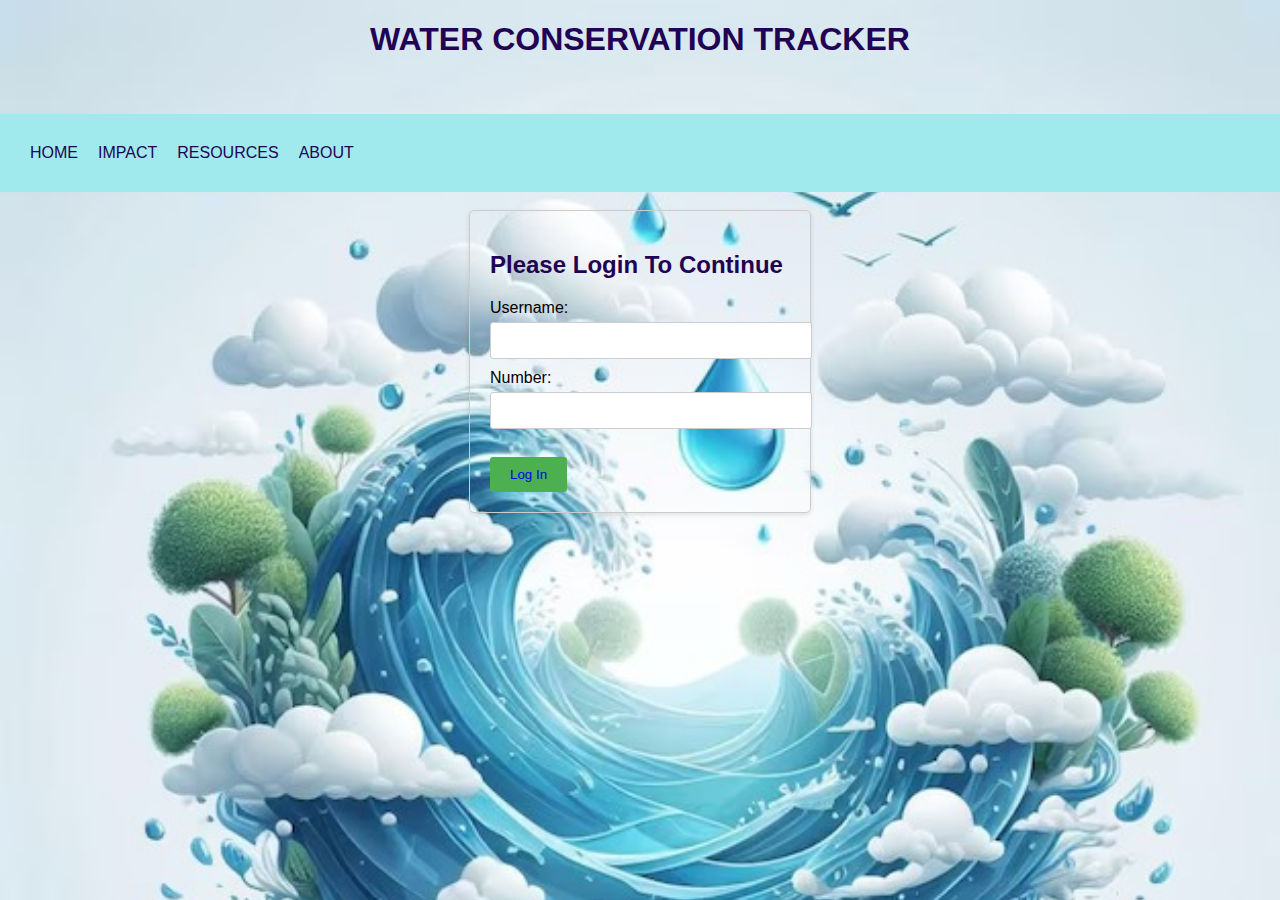
<file: index.html>
<!DOCTYPE html>
<html lang="en">
<head>
    <meta charset="UTF-8">
    <meta name="viewport" content="width=device-width, initial-scale=1.0">
    <title>home page</title>
    <style>
        body {
            font-family: Arial, sans-serif;
            margin: 0;
            padding: 0;
            background-image:url('water.jpg');
            background-size: 100%;
            background-repeat: no-repeat;
           
        }

        header {
            background-color: #a0eaee;
            padding: 20px;
        }

        .top-bar {
            display: flex;
            align-content: right;
            padding: 0px;
        }
        nav ul {
            list-style-type: none;
            margin: 0;
            padding: 0;
            overflow: hidden;
            display: flex;
        }
        nav li {
            margin: 10px;
            float: center;
            color: #220254;
        }
        .login-container {
            width: 300px;
            margin: 0 auto;
            padding: 20px;
            border: 1px solid #ccc;
            border-radius: 5px;
            box-shadow: 0 2px 5px rgba(0, 0, 0, 0.1);
        }
        h1, h2{
            color: #220254;
            margin-bottom: 20px;
        }
        label {
            display: block;
            margin-bottom: 5px;
        }

        input[type="text"],
        input[type="number"] {
            width: 100%;
            padding: 10px;
            border: 1px solid #ccc;
            border-radius: 3px;
            margin-bottom: 10px;
        }
        button[type="submit"] {
            background-color: #4CAF50;
            color: white;
            border: none;
            padding: 10px 20px;
            border-radius: 3px;
            cursor: pointer;
            text-decoration: none;
        }
        a:link {
            text-decoration: none;
        }
    </style>
</head>
<body>
    <h1><center>WATER CONSERVATION TRACKER</center></h1><br><br>
    <header>
        
        <nav>
            <ul>
                <li>HOME</li>
                <li>IMPACT</li>
                <li>RESOURCES</li>
                
                <li>ABOUT</li>
            </ul>
        </nav>
    </header>
    <br>
    <div class="login-container">
        <h2>Please Login To Continue</h2>
        <form id="login-form">
            <label for="username">Username:</label>
            <input type="text" id="username" name="username" required>

            <label for="number">Number:</label>
            <input type="number" id="number" name="number" required>
            <br><br>
            <button type="submit"><a href="tracker.html">Log In</a></button>
        </form>
    </div>    
</body>
</html>
</file>
